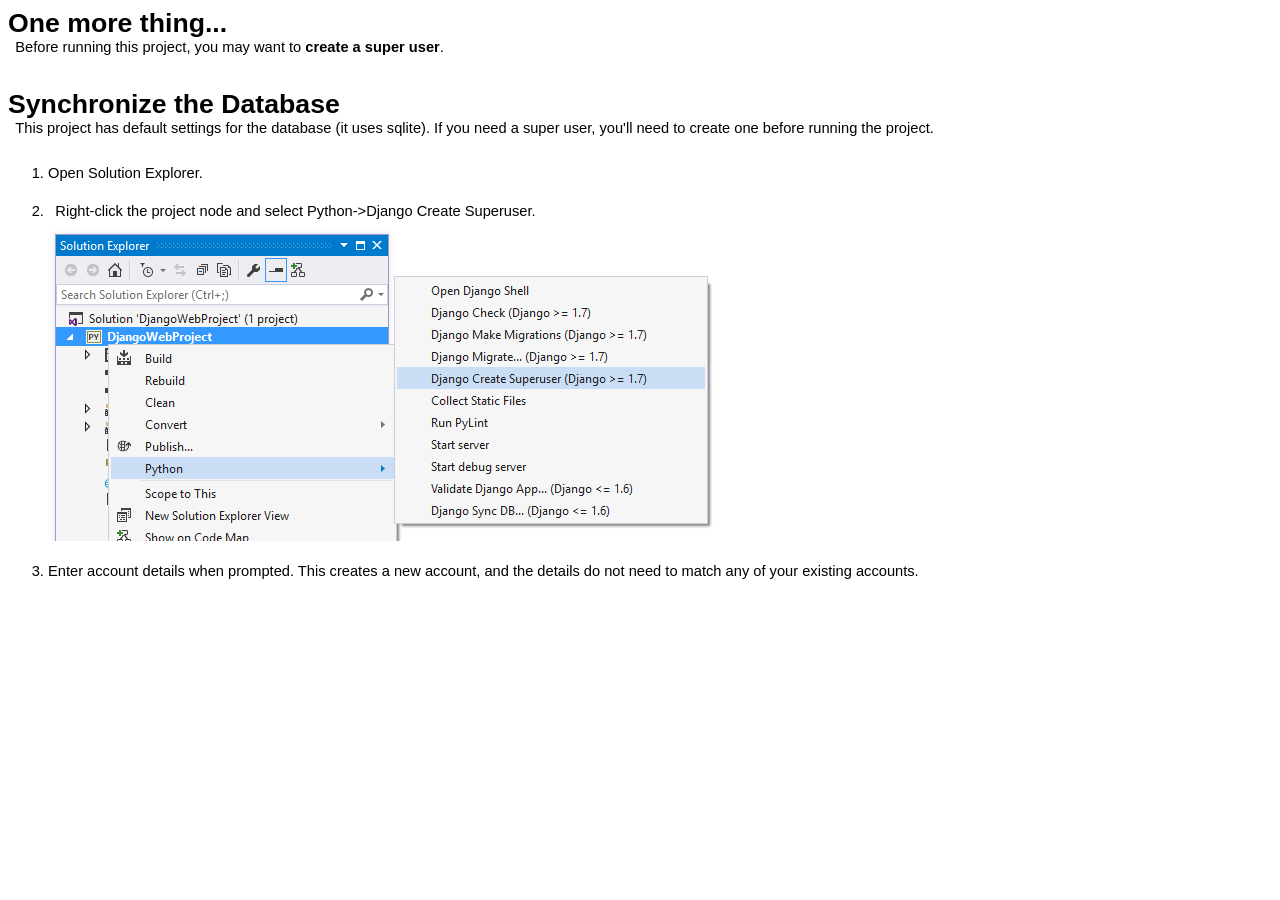
<file: Peak Services/readme.html>
<html xmlns="http://www.w3.org/1999/xhtml" lang="en">
<head>
    <meta charset="utf-8" />
    <title>Django Web App Configuration</title>
    <style type="text/css">body { font-family: 'Segoe UI', Arial, Helvetica, sans-serif; font-weight: 200; font-size: 11pt; } p, h1, h2 { margin: 0; padding: 0; } h1 { font-size: 20pt; font-weight: bold; padding-top: 1em; } h1.top { padding-top: 0em; } h2 { font-size: 16pt; font-weight: 300; padding-top: 0.5em; padding-left: 0em; } p { padding-left: 0.5em; padding-bottom: 0.5em; } p.hint { color: #666666; } code { font-family: Consolas, 'Lucida Console', monospace; } ol { margin-top: 0; padding-top: 0; } ol > li { padding-top: 1.5em; } li > img { vertical-align: middle; }</style>
</head>
<body>
    <h1 class="top">One more thing...</h1>
    <p>
        Before running this project, you may want to <strong>create a super user</strong>.
    </p>


    <h1>Synchronize the Database</h1>
    <p>
        This project has default settings for the database (it uses sqlite).
        If you need a super user, you'll need to create one before running the project.
    </p>

    <ol>
        <li>Open Solution Explorer.</li>
        <li>
            <p>Right-click the project node and select Python-&gt;Django Create Superuser.</p>
            <img src="[data-uri]" />
        </li>
        <li>
            Enter account details when prompted. This creates a new account, and
            the details do not need to match any of your existing accounts.
        </li>
    </ol>
</body>
</html>
</file>
